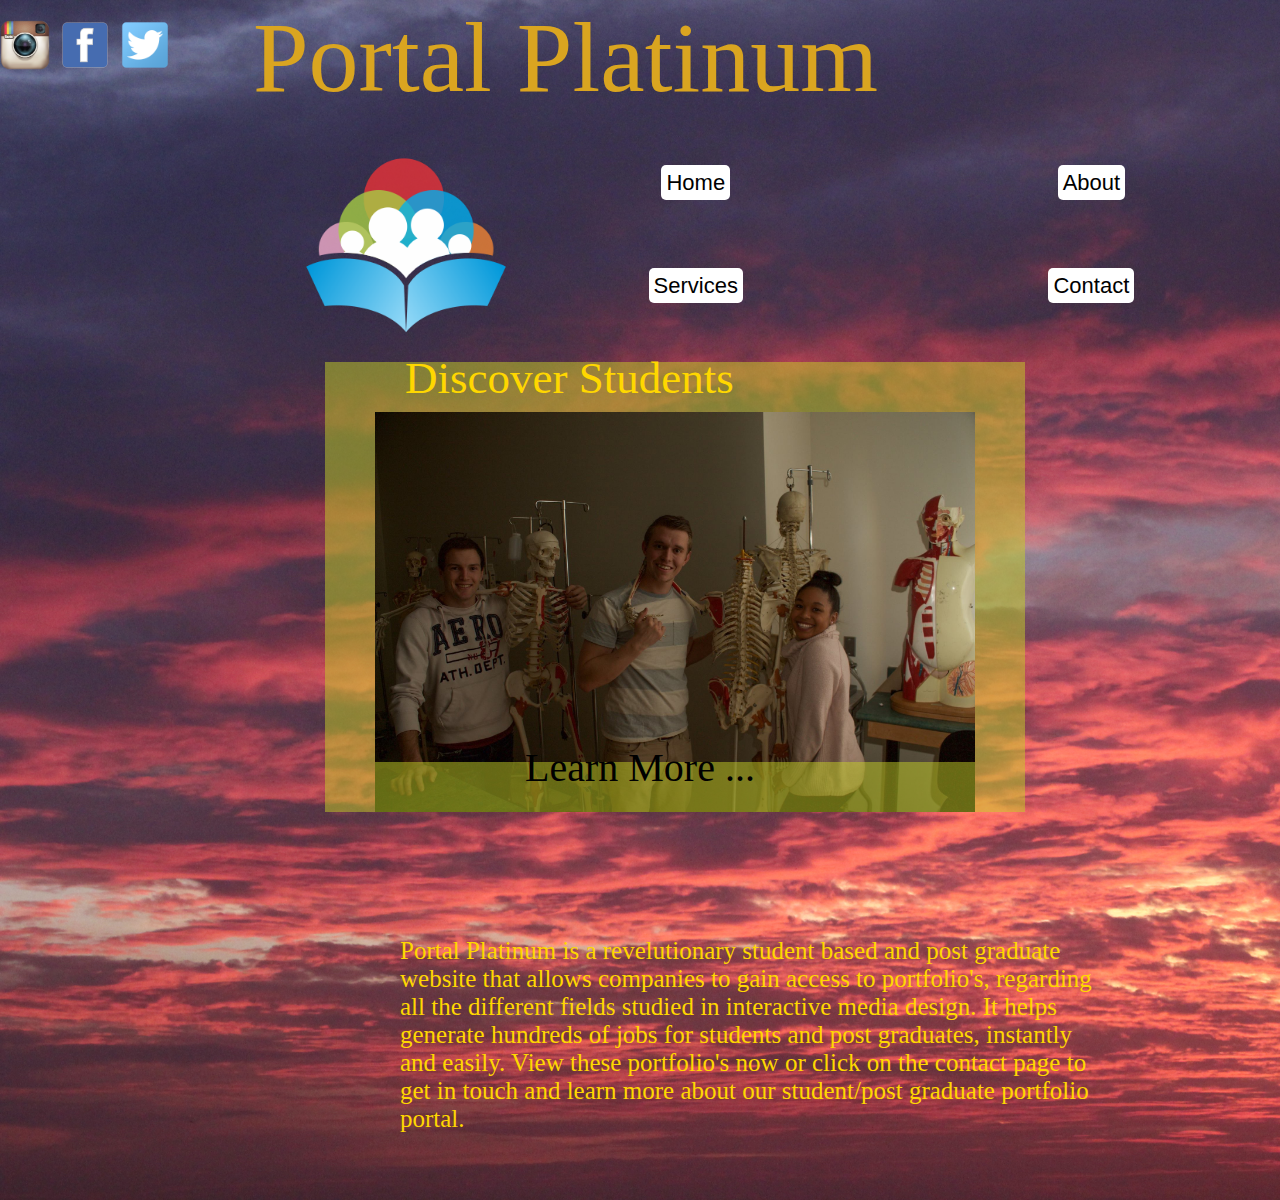
<file: index.html>
<!DOCTYPE html>
<html>
    <head>
        <title>Portal Platinum</title>
        <link rel="stylesheet" href="css/main.css">
    </head>
    
    
       <body class="body-index">
        <header>Portal Platinum<div class="logo"></div></header>
        
         <nav>
                <ul>
                    <li><a href="index.html" class="current">Home</a></li>
                    <li><a href="about.html">About</a></li>
                    <li><a href="services.html">Services</a></li>
                    <li><a href="contact.html">Contact</a></li>
              </ul>
            </nav>
        
        
       
             
            <div class="pinksky clearfix"></div>
            <div class="container clearfix">
                
                <div class="mainpic">
                <div class="discoverstudents">
                    <p>Discover Students</p>
                    </div>
                    <div class="learnmore">
                    <p>Learn More ...</p>
                </div>
                </div>
            </div>
            <div class="products clearfix">
                <div class="product">
                    <div class="col2">
                        
        <footer>
        <div class="facebook"></div>
        <div class="instagram"></div>
        <div class="twitter"></div>
        </footer>
        
        <div class="paragraph"><p>Portal Platinum is a revelutionary student based and post graduate website that allows companies to gain access to portfolio's, regarding all the different fields studied in interactive media design. It helps generate hundreds of jobs for students and post graduates, instantly and easily. View these portfolio's now or click on the contact page to get in touch and learn more about our student/post graduate portfolio portal.  </p></div>                
    </body>
</html>
</file>
<file: css/main.css>
html, body, div, span, applet, object, iframe,
h1, h2, h3, h4, h5, h6, p, blockquote, pre,
a, abbr, acronym, address, big, cite, code,
del, dfn, em, img, ins, kbd, q, s, samp,
small, strike, strong, sub, sup, tt, var,
b, u, i, center,
dl, dt, dd, ol, ul, li,
fieldset, form, label, legend,
table, caption, tbody, tfoot, thead, tr, th, td,
article, aside, canvas, details, embed, 
figure, figcaption, footer, header, hgroup, 
menu, nav, output, ruby, section, summary,
time, mark, audio, video {
margin: 0;
padding: 0;
border: 0;
font-size: 100%;
font: inherit;
vertical-align: baseline;
}
/* HTML5 display-role reset for older browsers */
article, aside, details, figcaption, figure, 
footer, header, hgroup, menu, nav, section {
display: block;
}

/************** clearfix ***************/

.clearfix:after {
     visibility: hidden;
     display: block;
     font-size: 0;
     content: " ";
     clear: both;
     height: 0;
     }
.clearfix { display: inline-block; }
/* start commented backslash hack \*/
* html .clearfix { height: 1%; }
.clearfix { display: block; }
/* close commented backslash hack */

/****************** box-sizing*****************/

html {
  -webkit-box-sizing: border-box;
  -moz-box-sizing: border-box;
  box-sizing: border-box;
}
*, *:before, *:after {
  -webkit-box-sizing: inherit;
  -moz-box-sizing: inherit;
  box-sizing: inherit;
  }

/****************** new css*****************/


/********Homepage******/
header {
    font-family: cursive;
    font-size: 100px;
    color: goldenrod;
    margin-left: 253px;
}

.body-index {
    background-image: url(../img/pink%20sky.jpg);
    background-size: cover;
    background-repeat:no-repeat;
    width: 1100px;
    height: 1200px;
}


.mainpic {
    background-image: url(../img/friends.jpg);
    background-size: cover;
    background-repeat: no-repeat;
    width: 700px;
    height:450px;
    border: 50px solid rgba(197, 207, 39, 0.5);
    margin-top: 100px;
}

.logo {
    background-image: url(../img/logo.png);
    background-size: contain;
    background-repeat: no-repeat;
    width: 300px;
    height:300px;
    position: absolute;
    margin-right: 200px;
    
}

nav{
    
    position: relative;
    margin-top: 6%;
    width: 100%;
    height: 6%; 
    margin-left: 500px;
    margin-top: 00px;
    z-index: 5;
}
nav li {
    display: inline-block;
    text-align: center; 
    font-family: Optima, Segoe, "Segoe UI", Candara, Calibri, Arial, sans-serif;
    font-size: 22px;
    width: 35.6%;
    height: 100%;
    padding: 2%;
    margin-top: 3%;
}
nav li a {
    text-decoration: none;
    color:black;
    background-color: white;
    border-radius: 5px;
    padding:5px;
}


.learnmore {
    font-family: cursive;
    font-size: 40px;
    color: black;
    margin-top: 340px;
    margin-left: 150px;
    
 
   
}

.discoverstudents {
    font-family: cursive;
    font-size: 45px;
    color: gold;
    margin-top: -60px;
    margin-left: 30px;
    position: relative;
}

.container {
    width: 700px;
    height:500px;
    margin-left: 325px;
    margin-top: 75px;
    position: absolute;
}


.facebook {
    background-image: url(../img/facebook.png);
    background-size: contain;
    position:absolute;
    width: 50px;
    height:50px;
    top: 20px;
    left: 60px;
}

.instagram {
    background-image:url(../img/instagram.png);
    background-size:contain;
    position:absolute;
    width:50px;
    height:50px;
    top: 20px;
}
.twitter{
    background-image: url(../img/twitter.png);
    background-size:contain;
    position:absolute;
    width:50px;
    height:50px;
    top: 20px;
    left: 120px;
}

.paragraph {
    font-size: 25px;
    margin-top: 750px;
    margin-left: 400px;
    color: gold;
    
}


/******************contact**********************/



h1 {
    font-family: cursive;
    font-size: 30px;
    color: black;
    position: absolute;
    top: 100px;
    left: 100px;
    z-index: 5
}




.contact {
    background-image: url(../img/contact.jpg);
    background-size:cover;
    background-repeat: no-repeat;
    width: 100%;
    height:500px;
    position: absolute;
    top: 0px
    
}
.pplworking {
background-image: url(../img/people%20working.jpg);
background-size: cover;
background-repeat: no-repeat;
width:; 
height:600px;
margin-left: 300px;
margin-top: 180px;

}



 tr, th, td {
    color: black;
    font-family: serif;
    width:-0px;
    border: 5px solid;
    padding: 5px;
}

.table2 {
margin-top: -1100px;
margin-left: 500px;
background-color: rgba(255, 255, 255, 0.9);
width:419px;
}



form {
    border: 2px solid black;
    width: 200px;
    margin-left: 40px;
    font-family:fantasy;
    margin-top: 50px
    
}

input[type="text"]{
    border-radius: 2px;
    font-family: fantasy
}

input[type="submit"]{
    background-color: black;
    color: white;
    font-family: fantasy;
    
}
textarea{
    height: 150px;
}






/***************************breakpoint*****************/

@media screen and (max-width: 768px){
    
  /********Homepage******/
header {
    font-family: cursive;
    font-size: 30px;
    color: goldenrod;
    margin-left: 100px;
}

.body-index {
    background-image: url(../img/pink%20sky.jpg);
    background-size: cover;
    background-repeat:no-repeat;
    width: 100%
}


.mainpic {
    background-image: url(../img/friends.jpg);
    background-size: cover;
    background-repeat: no-repeat;
    width: 100%;;
    height:100%;
    border: 50px solid rgba(197, 207, 39, 0.5);
}

.logo {
    background-image: url(../img/logo.png);
    background-size: contain;
    background-repeat: no-repeat;
    width: 200px;
    height:200px;
    position: absolute;
    margin-right: 200px;
    
}

nav{
    
    position: relative;
    margin-top: 6%;
    width: 400px;
    height: 6%; 
    margin-left: 300px;
    margin-top: 00px;
}
nav li {
    display: inline-block;
    text-align: center; 
    font-family: Optima, Segoe, "Segoe UI", Candara, Calibri, Arial, sans-serif;
    font-size: 22px;
    width: 35.6%;
    height: 100%;
    padding: 2%;
    margin-top: 3%;
}
nav li a {
    text-decoration: none;
    color:black;
    background-color: white;
    border-radius: 5px;
    padding:5px;
}


.learnmore {
    font-family: cursive;
    font-size: 20px;
    color: black;
    width: 200px;
    
 
   
}

.discoverstudents {
    font-family: cursive;
    font-size: 20px;
    color: gold;
    position: relative;
    top: 20px
}

.container {
    width: 100%;
    height:500px;
    margin-left: 0;
}


.facebook {
    background-image: url(../img/facebook.png);
    background-size: contain;
    position:absolute;
    width: 20px;
    height:20px;
    top: 20px;
    left: 30px;
}

.instagram {
    background-image:url(../img/instagram.png);
    background-size:contain;
    position:absolute;
    width:20px;
    height:20px;
    top: 20px;
}
.twitter{
    background-image: url(../img/twitter.png);
    background-size:contain;
    position:absolute;
    width:20px;
    height:20px;
    top: 20px;
    left: 60px;
}

yacht {
    background-image: url(../img/)
}


.col2 {
    width:50%;
    float: left;
    height:100%;
    
}

.img {
    height: 100%;
    width: 100%;;
}

h2 {
    font-family: cursive;
    font-size: 30px;
    color: black;
}

/******************contact**********************/


h1 {
    font-family: cursive;
    font-size: 30px;
    color: black;
    margin-top: 0px;
    
}




.contact {
    background-image: url(../img/contact.jpg);
    background-size:cover;
    background-repeat: no-repeat;
    width: 100%;
    height:240px;
    margin:0 auto;
    margin-top: -940px;
    
}
.pplworking {
background-image: url(../img/people%20working.jpg);
background-size: cover;
background-repeat: no-repeat;
width:100%; 
height:500px;
    margin-left: 0;
    position: relative;

}

 tr, th, td {
    color: black;
    font-family: serif;
    width:-0px;
    border: 5px solid;
    padding: 5px;
}

.table2 {
background-color: rgba(255, 255, 255, 0.9);
width:419px;
    position: absolute;
    left: -340px;
}



form {
    border: 2px solid black;
    width: 200px;
    margin-left: 40px;
    font-family:fantasy;
    position: absolute;
    top: 500px;
}

input[type="text"]{
    border-radius: 2px;
    font-family: fantasy
}

input[type="submit"]{
    background-color: black;
    color: white;
    font-family: fantasy;
    
}
textarea{
    height: 150px;
}  
}
</file>
